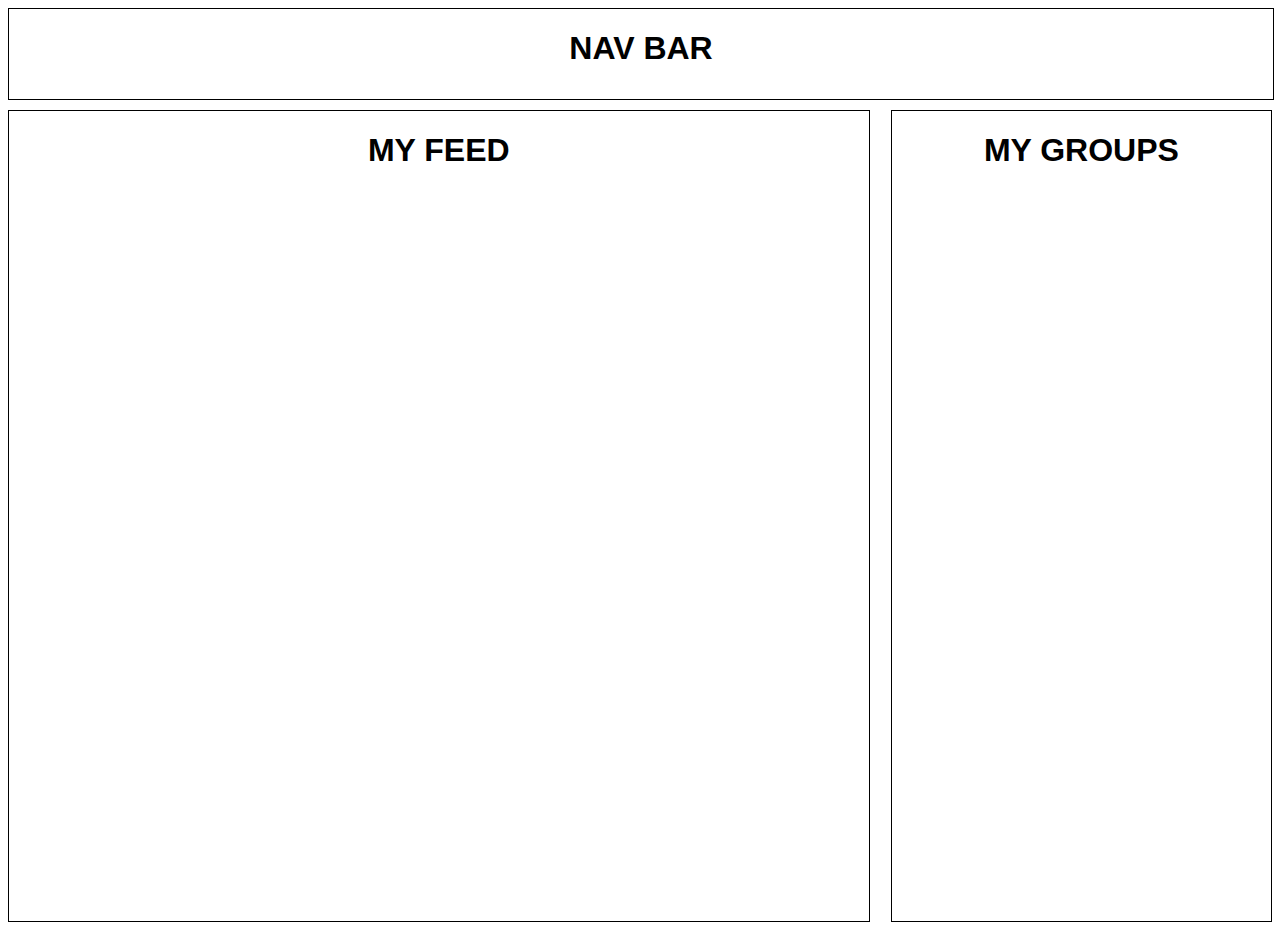
<file: html:css/index.html>
<!DOCTYPE html>
<html lang="en">
<head>
    <meta charset="UTF-8">
    <meta name="viewport" content="width=device-width, initial-scale=1.0">
    <title>Document</title>

    <link rel="stylesheet" href="stylesheets/_body.css">

</head>
<body>
    <nav><h1>NAV BAR</h1></nav> <!-- import navbar -->

    <main>
        <section id="feed">
            <h1>MY FEED</h1>
        </section>
        <aside id="myGroups">
            <h1>MY GROUPS</h1>
        </aside>
    </main>

    
</body>
</html>
</file>
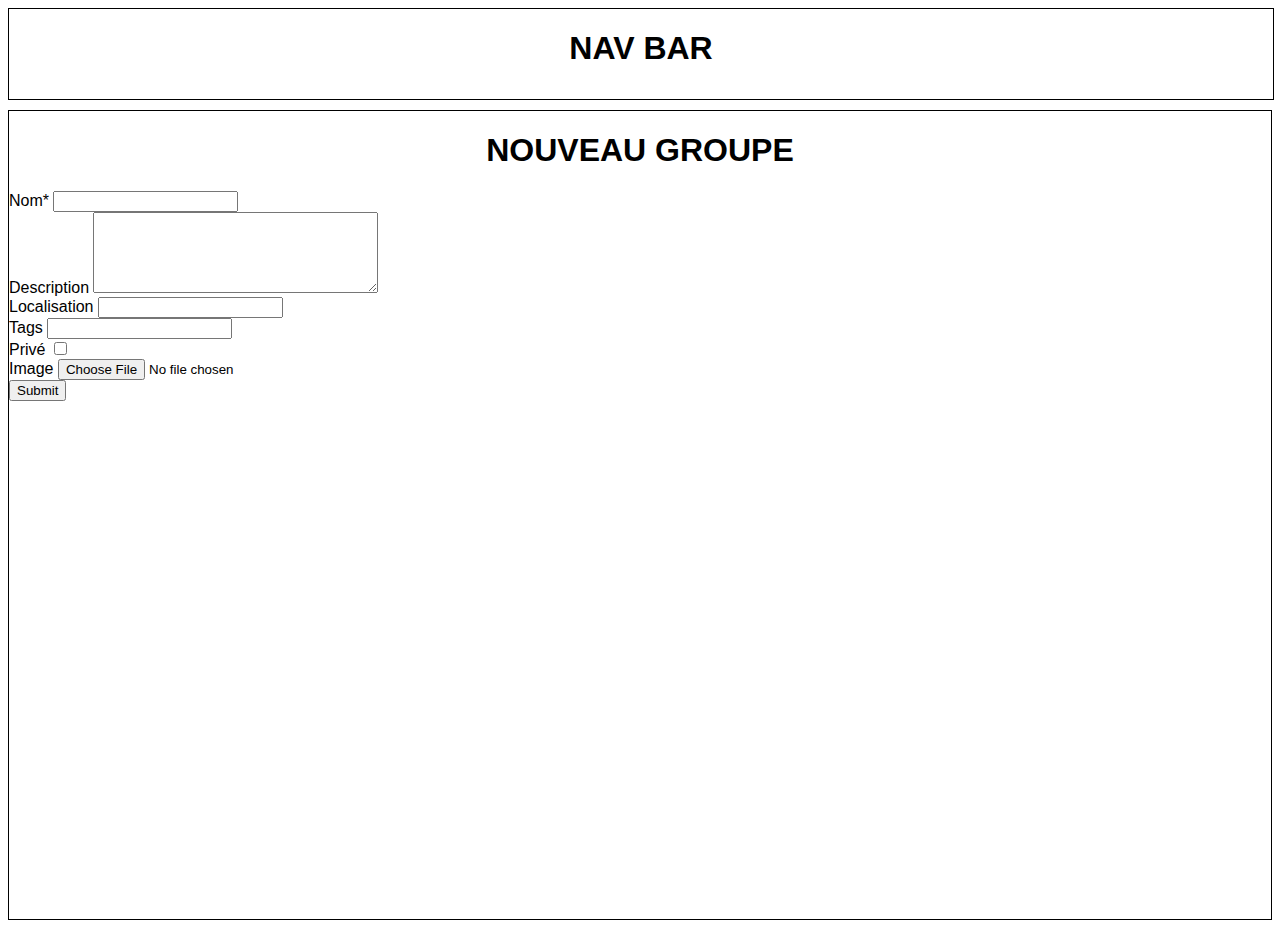
<file: html:css/createGroup.html>
<!DOCTYPE html>
<html lang="en">
<head>
    <meta charset="UTF-8">
    <meta name="viewport" content="width=device-width, initial-scale=1.0">
    <title>Document</title>

    <link rel="stylesheet" href="stylesheets/_body.css">

</head>
<body>
    <nav><h1>NAV BAR</h1></nav> <!-- import navbar -->

    <main>
    <section id="createGroupForm">
        <h1>NOUVEAU GROUPE</h1>
        <form>
                <div>
                    <label for="nom">Nom*</label>
                    <input type="text" name="nom" required />
                </div>
                <div>
                    <label for="desc">Description</label>
                    <textarea name="desc" rows="5" cols="33"> </textarea>
                </div>
                <div>
                    <label for="local">Localisation</label>
                    <input type="number" name="local" maxlength="5" required />
                </div>
                <div>
                    <label for="tags">Tags</label>
                    <input type="text" name="tags">
                </div>
                <div>
                    <label for="private">Privé</label>
                    <input type="checkbox" name="private">
                </div>
                <div>
                    <label for="img">Image</label>
                    <input type="file" name="img">
                </div>
                <input type="submit">         
            
        </form>
    </section>
    </main>

    
</body>
</html>
</file>
<file: html:css/stylesheets/_body.css>
@import url(navbar.css);
@import url(index.css);
@import url(createGroup.css);

html {
    font-family:'Segoe UI', Tahoma, Geneva, Verdana, sans-serif;
}

main {
    display: flex;
    flex-direction: row;
    justify-content: space-between;
    height: 90vh;
    width: 100%;
}
</file>
